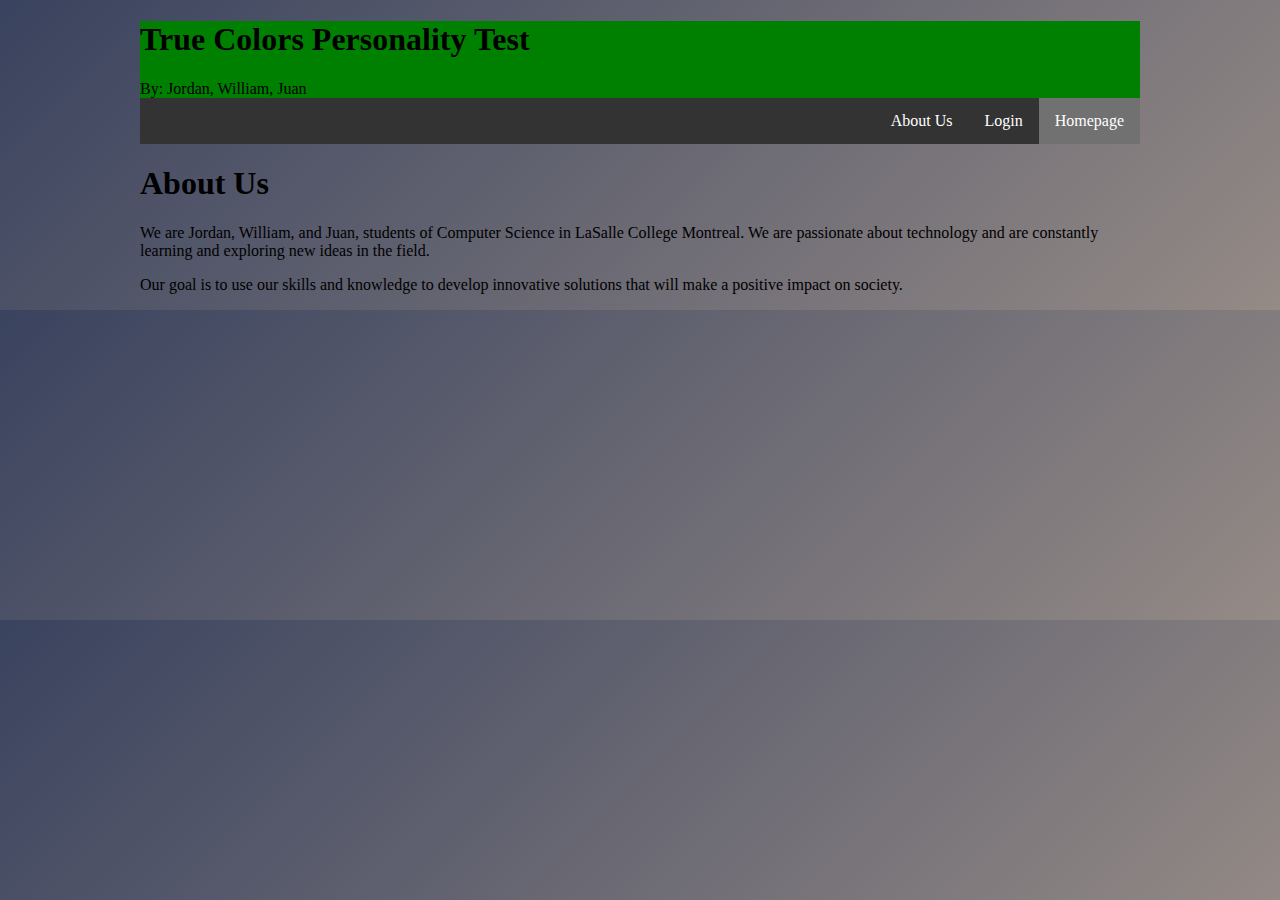
<file: aboutus.html>
<!DOCTYPE html>
<html lang="en">
<head>
    <title>About Us</title>
    <link rel="stylesheet" href="CSS/styleHome.css">
</head>
<body class = "background">
<div class="header">
    <h1>True Colors Personality Test</h1>
    By: Jordan, William, Juan
</div>
<div class="nav">
    <ul>
        <li><a class="active" href="hompage.html">Homepage</a></li>
        <li><a href="login.html" id="login">Login</a></li>
        <li><a href="aboutus.html">About Us</a></li>
    </ul>
</div>
<div class="body">
    <h1>About Us</h1>
    <p>We are Jordan, William, and Juan, students of Computer Science in LaSalle College Montreal. We are passionate
        about technology and are constantly learning and exploring new ideas in the field.</p>
    <p>Our goal is to use our skills and knowledge to develop innovative solutions that will make a positive impact on
        society.</p>
</div>
</body>
</html>
</file>
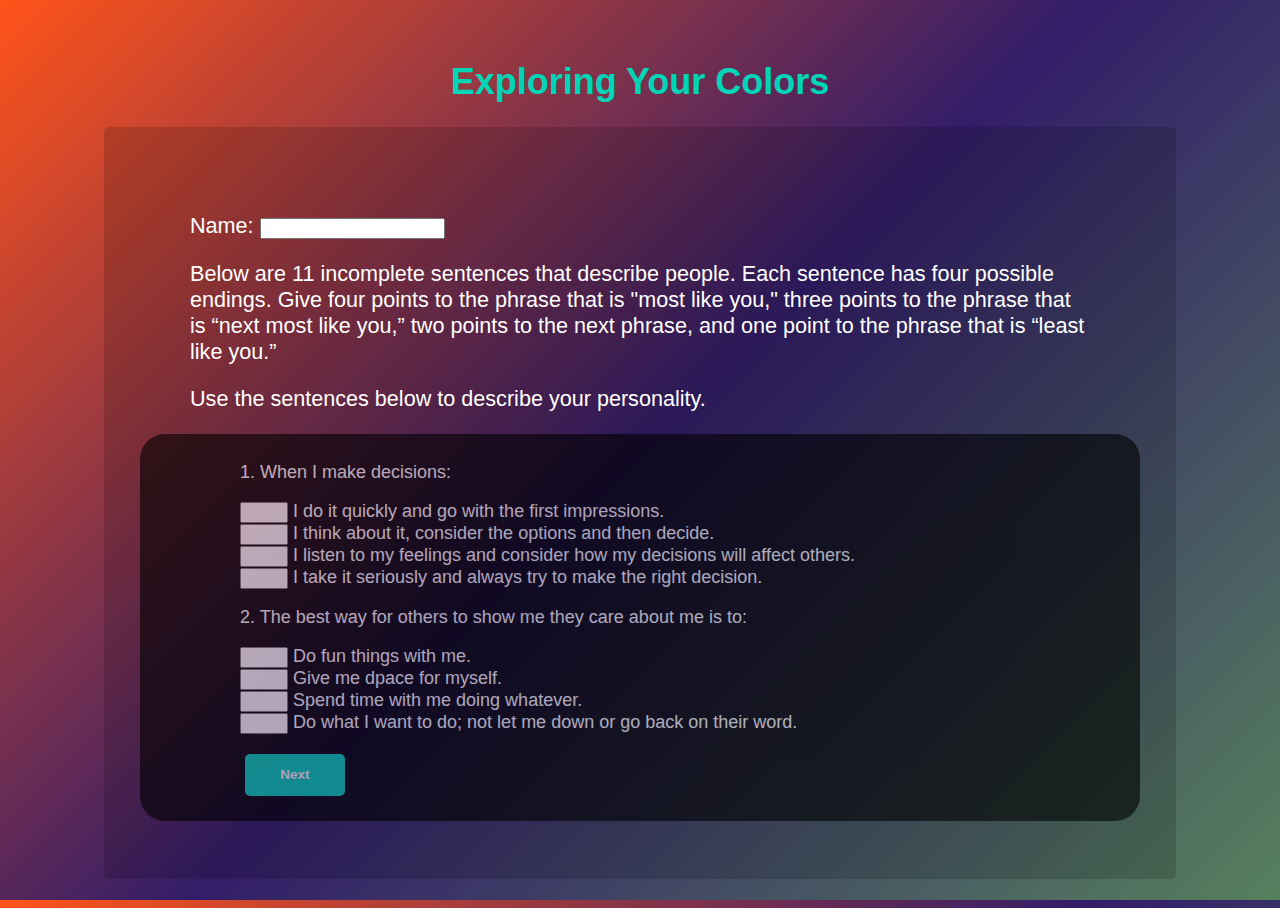
<file: form.html>
<!DOCTYPE html>
<html lang="en">
<head>
    <meta charset="utf-8">
    <title>Exploring Your Colors</title>
    <link rel="stylesheet" href="CSS/form.css">
    <link rel="icon" href="https://www.pngall.com/wp-content/uploads/10/Spinning-Wheel-Vector-PNG-Photos.png">
</head>
<body>
<h1>Exploring Your Colors</h1>
<form>
    <div class="explanation">
        <label for="name">Name:</label>
        <input class="namecolor" type="text" name="name" id="name"></input>

        <p class="description"><a>
            Below are 11 incomplete sentences that describe people. Each sentence has four possible
            endings. Give four points to the phrase that is "most like you," three points to the phrase
            that is “next most like you,” two points to the next phrase, and one point to the phrase
            that is “least like you.”
        </a></p>
        <p><a>
            Use the sentences below to describe your personality.
        </a></p>
    </div>
    <div class="box">
        <div class="box2">
            <!--QUESTION 1-->
            <p>1. When I make decisions:</p>
            <label>
                <input type="number" min="1" max="4" name="q1a" required>
                I do it quickly and go with the first impressions.
            </label>
            <br/>
            <label>
                <input type="number" min="1" max="4" name="q1b" required>
                I think about it, consider the options and then decide.
            </label>
            <br/>
            <label>
                <input type="number" min="1" max="4" name="q1c" required>
                I listen to my feelings and consider how my decisions will affect others.
            </label>
            <br/>
            <label>
                <input type="number" min="1" max="4" name="q1d" required>
                I take it seriously and always try to make the right decision.
            </label>
            <span class="validity"></span>
        </div>

        <div class="box2">
            <!--QUESTION 2-->
            <p>2. The best way for others to show me they care about me is to:</p>
            <label>
                <input type="number" min="1" max="4" name="q2a">
                Do fun things with me.
            </label>
            <br/>
            <label>
                <input type="number" min="1" max="4" name="q2b">
                Give me dpace for myself.
            </label>
            <br/>
            <label>
                <input type="number" min="1" max="4" name="q2c">
                Spend time with me doing whatever.
            </label>
            <br/>
            <label>
                <input type="number" min="1" max="4" name="q2d">
                Do what I want to do; not let me down or go back on their word.
            </label>
        </div>
        <button class="next" id="q1">Next</button>
    </div>
    <div class="box" style="display:none">
        <div class="box2">
            <!--QUESTION 3-->
            <p>3. When I’m with my friends, I like to provide:</p>
            <label>
                <input type="number" min="1" max="4" name="q3a">
                The excitement; the fun; the jokes.
            </label>
            <br/>
            <label>
                <input type="number" min="1" max="4" name="q3b">
                Questions; answers; a logical way of looking at things.
            </label>
            <br/>
            <label>
                <input type="number" min="1" max="4" name="q3c">
                Concern for others; a lot of caring.
            </label>
            <br/>
            <label>
                <input type="number" min="1" max="4" name="q3d">
                The planning; a sense of security; a good standard.
            </label>
        </div>
        <div class="box2">
            <!--QUESTION 4-->
            <p>4. I like to:</p>
            <label>
                <input type="number" min="1" max="4" name="q4a">
                a. Act on a moment’s notice; do risky things.
            </label>
            <br/>
            <label>
                <input type="number" min="1" max="4" name="q4b">
                b. Provide answers or give thought to people’s questions.
            </label>
            <br/>
            <label>
                <input type="number" min="1" max="4" name="q4c">
                c. Help maintain a sense of harmony and togetherness.
            </label>
            <br/>
            <label>
                <input type="number" min="1" max="4" name="q4d">
                d. Be responsible, dependable, and helpful to others.
            </label>
        </div>
        <button class="back">Back</button>
        <button class="next">Next</button>
    </div>
    <div class="box" style="display:none">
        <div class="box2">
            <!--QUESTION 5-->
            <p>5. One thing I am really good at is:</p>
            <label>
                <input type="number" min="1" max="4" name="q5a">
                a. Acting courageously.
            </label>
            <br/>
            <label>
                <input type="number" min="1" max="4" name="q5b">
                b. Thinking.
            </label>
            <br/>
            <label>
                <input type="number" min="1" max="4" name="q5c">
                c. Being sensitive.
            </label>
            <br/>
            <label>
                <input type="number" min="1" max="4" name="q5d">
                d. Organizing.
            </label>
        </div>
        <div class="box2">
            <!--QUESTION 6-->
            <p>6. Friends who know me best would say that I am:</p>
            <label>
                <input type="number" min="1" max="4" name="q6a">
                a. Competitive.
            </label>
            <br/>
            <label>
                <input type="number" min="1" max="4" name="q6b">
                b. Reserved, thoughtful.
            </label>
            <br/>
            <label>
                <input type="number" min="1" max="4" name="q6c">
                c. Emotional, friendly
            </label>
            <br/>
            <label>
                <input type="number" min="1" max="4" name="q6d">
                d. Neat, prepared.
            </label>
        </div>
        <button class="back">Back</button>
        <button class="next">Next</button>
    </div>
    <div class="box" style="display:none">
        <div class="box2">
            <!--QUESTION 7-->
            <p>7. My basic approach to life is:</p>
            <label>
                <input type="number" min="1" max="4" name="q7a">
                a. To take one day at a time and have fun.
            </label>
            <br/>
            <label>
                <input type="number" min="1" max="4" name="q7b">
                b. To figure out what life is all about.
            </label>
            <br/>
            <label>
                <input type="number" min="1" max="4" name="q7c">
                c. To help others and be happy and succeed.
            </label>
            <br/>
            <label>
                <input type="number" min="1" max="4" name="q7d">
                d. To plan for the future and make it as good as possible.
            </label>
        </div>
        <div class="box2">
            <!--QUESTION 8-->
            <p>8. When I am feeling discouraged or “down in the dumps”:</p>
            <label>
                <input type="number" min="1" max="4" name="q8a">
                a. I often become rude, mad, or sometimes even mean.
            </label>
            <br/>
            <label>
                <input type="number" min="1" max="4" name="q8b">
                b. I withdraw, don’t talk very much, and try to think my way out of the problem.
            </label>
            <br/>
            <label>
                <input type="number" min="1" max="4" name="q8c">
                c. I feel emotional, am sad, and usually like to talk it over with someone close to me.
            </label>
            <br/>
            <label>
                <input type="number" min="1" max="4" name="q8d">
                d. I try to figure out what’s causing the problem and fix it.
            </label>
        </div>
        <button class="back">Back</button>
        <button class="next">Next</button>
    </div>
    <div class="box" style="display:none">
        <div class="box2">
            <!--QUESTION 9-->
            <p>9. I feel good about myself when:</p>
            <label>
                <input type="number" min="1" max="4" name="q9a">
                a. I can do things that are difficult.
            </label>
            <br/>
            <label>
                <input type="number" min="1" max="4" name="q9b">
                b. I can solve problems or figure things out.
            </label>
            <br/>
            <label>
                <input type="number" min="1" max="4" name="q9c">
                c. I can help other people.
            </label>
            <br/>
            <label>
                <input type="number" min="1" max="4" name="q9d">
                d. I am appreciated or rewarded for things I do
            </label>
        </div>
        <div class="box2">
            <!--QUESTION 10-->
            <p>10. Teachers at school who saw me when I wasn’t on my best behavior might describe me as:</p>
            <label>
                <input type="number" min="1" max="4" name="q10a">
                a. Rowdy or a little wild.
            </label>
            <br/>
            <label>
                <input type="number" min="1" max="4" name="q10b">
                b. Arrogant.
            </label>
            <br/>
            <label>
                <input type="number" min="1" max="4" name="q10c">
                c. Talkative.
            </label>
            <br/>
            <label>
                <input type="number" min="1" max="4" name="q10d">
                d. Someone who wants things my way; dominant; worrying.
            </label>
        </div>
        <button class="back">Back</button>
        <button class="next">Next</button>
    </div>
    <div class="box" style="display:none">
        <div class="box2">
            <!--QUESTION 11-->
            <p>11. Teachers at school (who like me and in whose class I do pretty well) would probably describe me
                as:</p>
            <label>
                <input type="number" min="1" max="4" name="q11a">
                a. Charming, a natural leader, clever, someone who is fun to have around.
            </label>
            <br/>
            <label>
                <input type="number" min="1" max="4" name="q11b">
                b. Thoughtful, someone who has good answers, someone who likes to figure out problems.
            </label>
            <br/>
            <label>
                <input type="number" min="1" max="4" name="q11c">
                c. Nice, friendly, someone who gets along with other students and is helpful to the teacher and others.
            </label>
            <br/>
            <label>
                <input type="number" min="1" max="4" name="q11d">
                d. Neat, organized, prepared, someone who does assignments and is a good student.
            </label>
        </div>
        <button class="back">Back</button>
        <button id="submitBTN" type="submit" name="submit">Submit</button>
    </div>
</form>
<script src="JS/uniqueValue.js"></script>
<script src="JS/Form.js"></script>
</body>
</html>
</file>
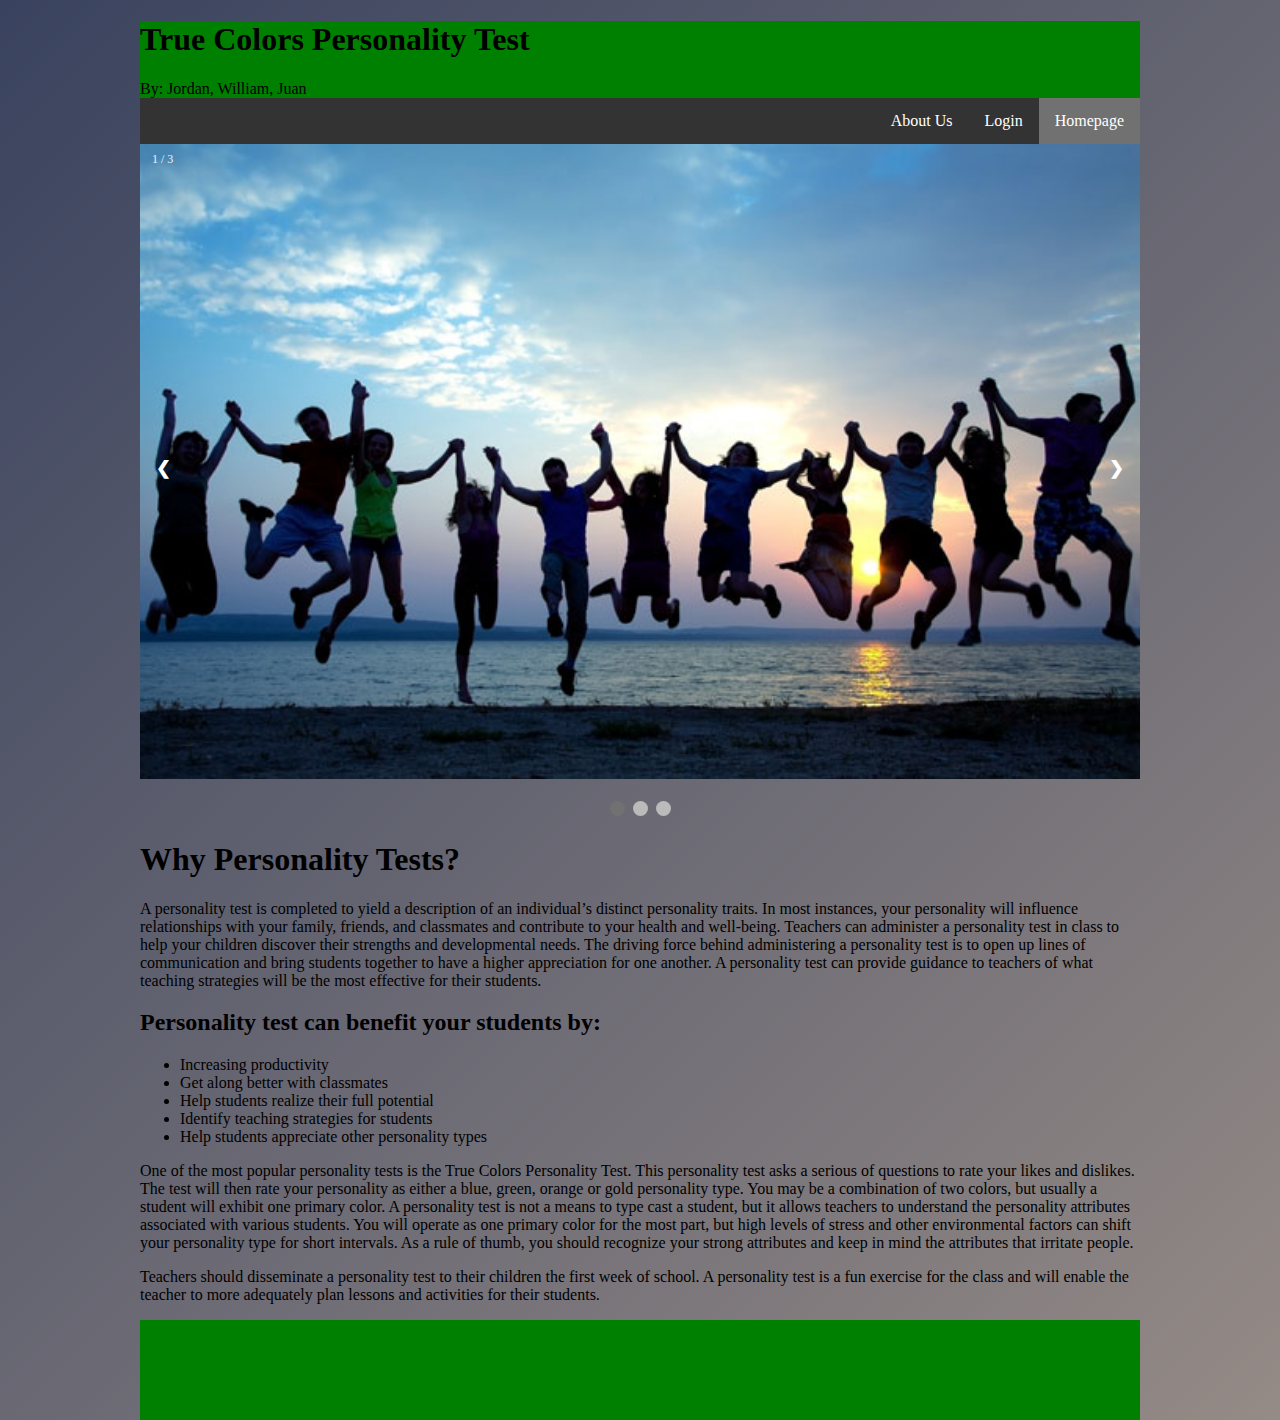
<file: hompage.html>
<!DOCTYPE html>
<html lang="en">
    <head>
        <meta charset="utf-8">
        <title>Final Project</title>
        <link rel="stylesheet" href="CSS/styleHome.css">
    </head>
    <body class = "background">
        <div class = "header">
            <h1>True Colors Personality Test</h1>
             By: Jordan, William, Juan
        </div>
        <div class = "nav"> 
            <ul>
                <li><a class="active" href="">Homepage</a></li>
                <li><a href="login.html" id = "login">Login</a></li>
                <li><a href="aboutus.html">About Us</a></li>
            </ul>
        </div>
        <div class="slideshow-container">
            <!-- Full-width images with number and caption text -->
            <div class="mySlides fade">
                <div class="numbertext">1 / 3</div>
                <img src = "img\group-friends-jumping.jpg" alt = "img\1548682.png" style="width:100%">

            </div>
    
            <div class="mySlides fade">
                <div class="numbertext">2 / 3</div>
                <img src="img\dating-someone-from-your-friend-group-1024x576.jpg"  alt = "img\1548682.png" style="width:100%">

            </div>
        
            <div class="mySlides fade">
                <div class="numbertext">3 / 3</div>
                <img src="img\img.webp" alt = "img\1548682.png" style="width:100%">

            </div>
        
            <!-- Next and previous buttons -->
            <a class="prev" onclick="plusSlides(-1)">&#10094;</a>
            <a class="next" onclick="plusSlides(1)">&#10095;</a>
        </div>
        <br>
        
        <!-- The dots/circles -->
        <div style="text-align:center">
            <span class="dot" onclick="currentSlide(1)"></span>
            <span class="dot" onclick="currentSlide(2)"></span>
            <span class="dot" onclick="currentSlide(3)"></span>
        </div>
        <div class = "body">
            <h1>Why Personality Tests? </h1>
            <p>
                A personality test is completed to yield a description of an individual’s distinct 
                personality traits. In most instances, your personality will influence 
                relationships with your family, friends, and classmates and contribute to your 
                health and well-being. Teachers can administer a personality test in class to 
                help your children discover their strengths and developmental needs. The 
                driving force behind administering a personality test is to open up lines of 
                communication and bring students together to have a higher appreciation for 
                one another. A personality test can provide guidance to teachers of what 
                teaching strategies will be the most effective for their students.
            </p>
            <h2>Personality test can benefit your students by:</h2>
            <ul>
                <li>Increasing productivity </li>
                <li>Get along better with classmates</li>
                <li>Help students realize their full potential</li>
                <li>Identify teaching strategies for students</li>
                <li>Help students appreciate other personality types</li>
            </ul>
            <p>
                One of the most popular personality tests is the True Colors Personality 
                Test. This personality test asks a serious of questions to rate your likes and 
                dislikes. The test will then rate your personality as either a blue, green, orange 
                or gold personality type. You may be a combination of two colors, but usually 
                a student will exhibit one primary color. A personality test is not a means to 
                type cast a student, but it allows teachers to understand the personality 
                attributes associated with various students. You will operate as one primary 
                color for the most part, but high levels of stress and other environmental 
                factors can shift your personality type for short intervals. As a rule of 
                thumb, you should recognize your strong attributes and keep in mind the 
                attributes that irritate people.
            </p>
            <p>
                Teachers should disseminate a personality test to their children the first week 
                of school. A personality test is a fun exercise for the class and will enable 
                the teacher to more adequately plan lessons and activities for their students.  
            </p>
        </div>
        <div class="footer">
            
        </div>
        <!-- java script for slides function -->
        <script>
            let slideIndex = 1;
            showSlides(slideIndex);
            
            function plusSlides(n) {
                showSlides(slideIndex += n);
            }
            
            function currentSlide(n) {
                showSlides(slideIndex = n);
            }
            
            function showSlides(n) {
                let i;
                let slides = document.getElementsByClassName("mySlides");
                let dots = document.getElementsByClassName("dot");
                if (n > slides.length) {slideIndex = 1}    
                if (n < 1) {slideIndex = slides.length}
                for (i = 0; i < slides.length; i++) {
                    slides[i].style.display = "none";  
                }
                for (i = 0; i < dots.length; i++) {
                    dots[i].className = dots[i].className.replace(" active", "");
                }
                slides[slideIndex-1].style.display = "block";  
                dots[slideIndex-1].className += " active";
            }
        </script>
    </body>
</html>
</file>
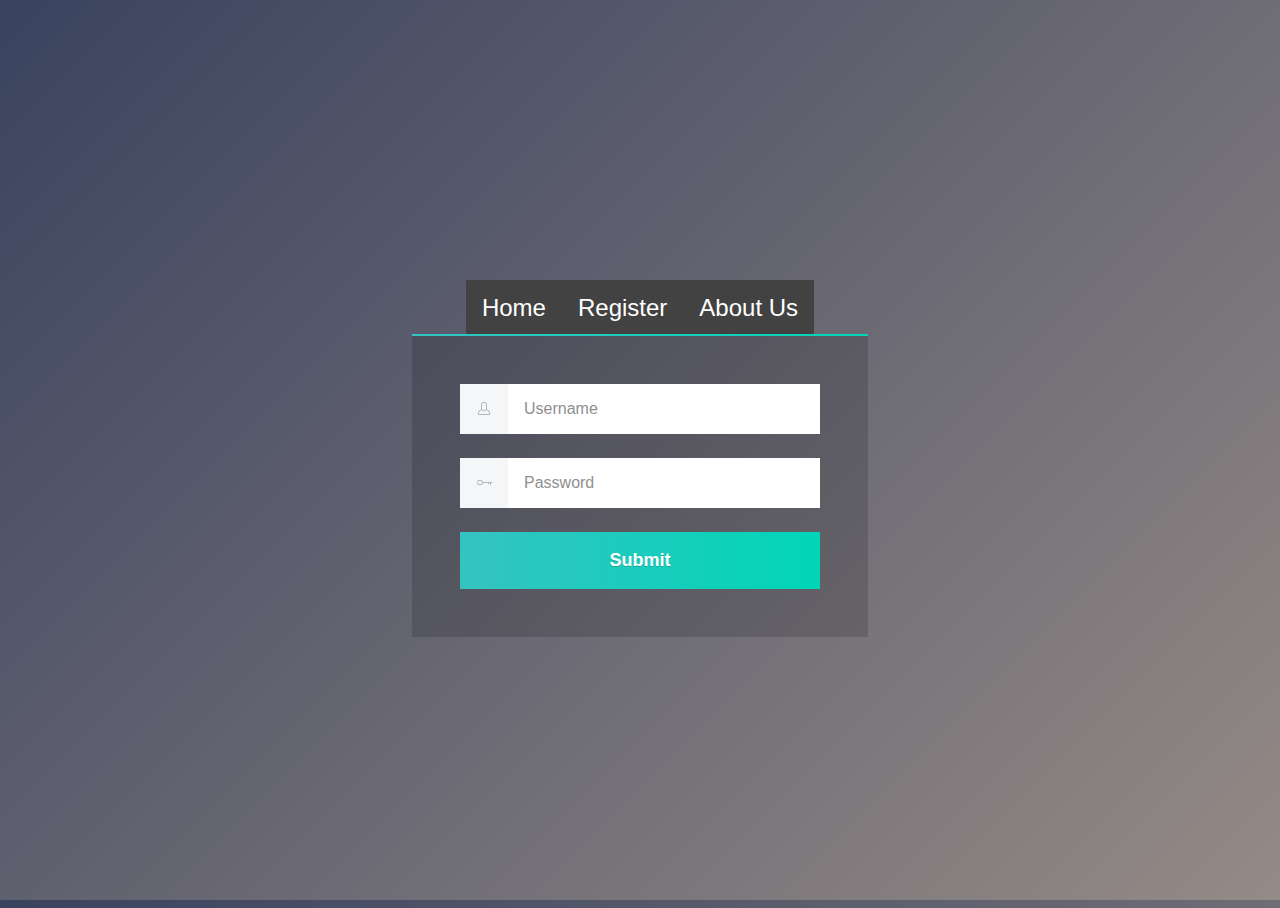
<file: login.html>
<!DOCTYPE html>
<html lang="en">
<head>
    <meta charset="UTF-8">
    <title>LogIn</title>
  <link rel="stylesheet" href="CSS/login.css">
</head>
<body>
<header>
  <nav>
    <ul>
      <li><a href="hompage.html" tabindex="1">Home</a></li>
      <li><a href="register.html" tabindex="2">Register</a></li>
      <li><a href="aboutus.html">About Us</a></li>
    </ul>
  </nav>
</header>
<form class='login-form'>
  <div class="flex-row">
    <label class="lf--label" for="username">
      <svg x="0px" y="0px" width="12px" height="13px">
        <path fill="#B1B7C4" d="M8.9,7.2C9,6.9,9,6.7,9,6.5v-4C9,1.1,7.9,0,6.5,0h-1C4.1,0,3,1.1,3,2.5v4c0,0.2,0,0.4,0.1,0.7 C1.3,7.8,0,9.5,0,11.5V13h12v-1.5C12,9.5,10.7,7.8,8.9,7.2z M4,2.5C4,1.7,4.7,1,5.5,1h1C7.3,1,8,1.7,8,2.5v4c0,0.2,0,0.4-0.1,0.6 l0.1,0L7.9,7.3C7.6,7.8,7.1,8.2,6.5,8.2h-1c-0.6,0-1.1-0.4-1.4-0.9L4.1,7.1l0.1,0C4,6.9,4,6.7,4,6.5V2.5z M11,12H1v-0.5 c0-1.6,1-2.9,2.4-3.4c0.5,0.7,1.2,1.1,2.1,1.1h1c0.8,0,1.6-0.4,2.1-1.1C10,8.5,11,9.9,11,11.5V12z"/>
      </svg>
    </label>
    <input id="username" class='lf--input' placeholder='Username' type='text' name="username">
  </div>
  <div class="flex-row">
    <label class="lf--label" for="password">
      <svg x="0px" y="0px" width="15px" height="5px">
        <g>
          <path fill="#B1B7C4" d="M6,2L6,2c0-1.1-1-2-2.1-2H2.1C1,0,0,0.9,0,2.1v0.8C0,4.1,1,5,2.1,5h1.7C5,5,6,4.1,6,2.9V3h5v1h1V3h1v2h1V3h1 V2H6z M5.1,2.9c0,0.7-0.6,1.2-1.3,1.2H2.1c-0.7,0-1.3-0.6-1.3-1.2V2.1c0-0.7,0.6-1.2,1.3-1.2h1.7c0.7,0,1.3,0.6,1.3,1.2V2.9z"/>
        </g>
      </svg>
    </label>
    <input id="password" class='lf--input' placeholder='Password' type='password' name="password">
  </div>
  <input class='lf--submit' type='submit' value='Submit'>
</form>
<script src="JS/login.js"></script>
</body>
</html>
</file>
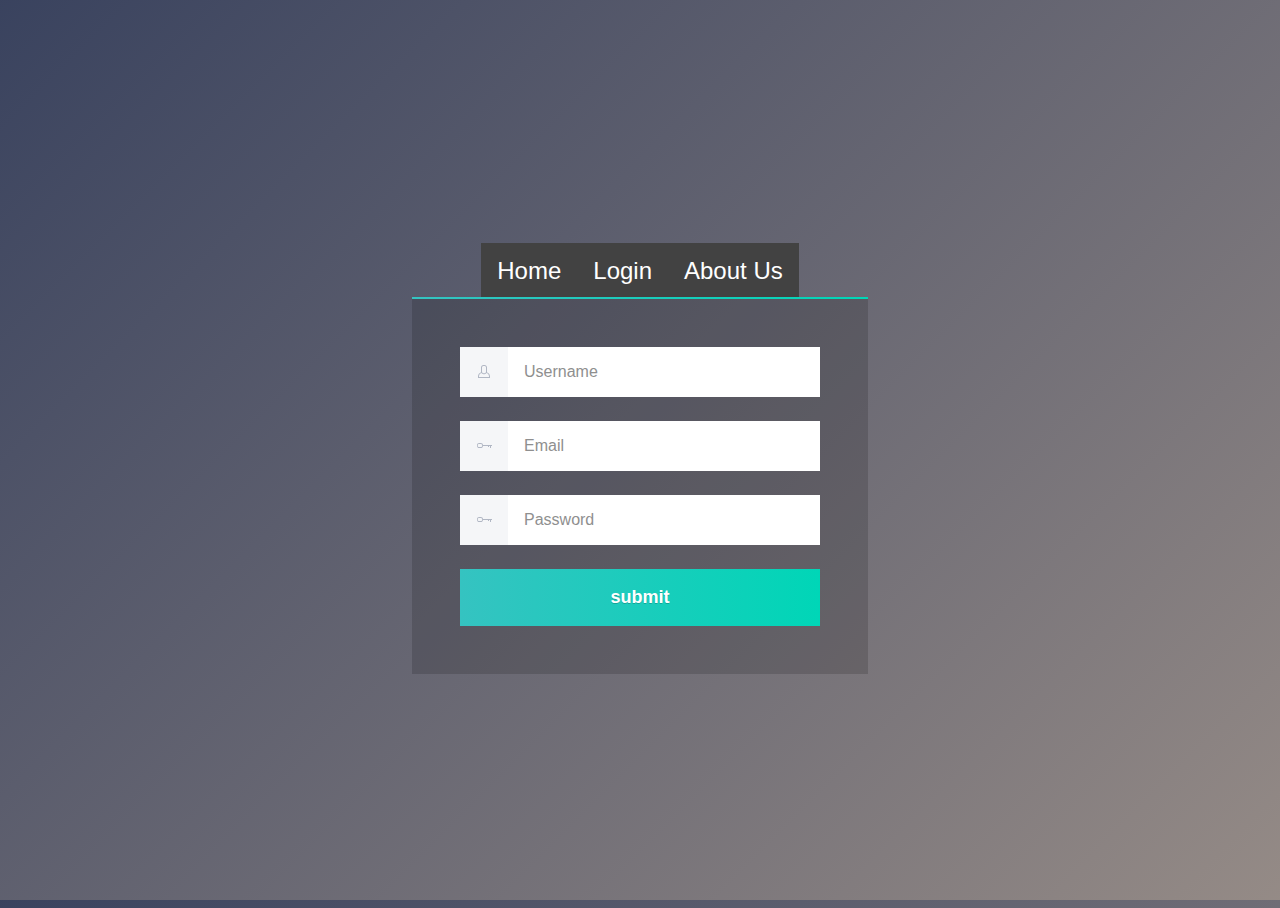
<file: register.html>
<!DOCTYPE html>
<html lang="en">
<head>
    <meta charset="UTF-8">
    <title>Register</title>
    <link rel="stylesheet" href="CSS/login.css">
</head>
<body>
<header>
    <nav>
        <ul>
            <li><a href="hompage.html" tabindex="1">Home</a></li>
            <li><a href="login.html" tabindex="2">Login</a></li>
            <li><a href="aboutus.html">About Us</a></li>
        </ul>
    </nav>
</header>
<form class='user-form' id="register-form">
    <div class="flex-row">
        <label class="lf--label" for="name">
            <svg x="0px" y="0px" width="12px" height="13px">
                <path fill="#B1B7C4"
                      d="M8.9,7.2C9,6.9,9,6.7,9,6.5v-4C9,1.1,7.9,0,6.5,0h-1C4.1,0,3,1.1,3,2.5v4c0,0.2,0,0.4,0.1,0.7 C1.3,7.8,0,9.5,0,11.5V13h12v-1.5C12,9.5,10.7,7.8,8.9,7.2z M4,2.5C4,1.7,4.7,1,5.5,1h1C7.3,1,8,1.7,8,2.5v4c0,0.2,0,0.4-0.1,0.6 l0.1,0L7.9,7.3C7.6,7.8,7.1,8.2,6.5,8.2h-1c-0.6,0-1.1-0.4-1.4-0.9L4.1,7.1l0.1,0C4,6.9,4,6.7,4,6.5V2.5z M11,12H1v-0.5 c0-1.6,1-2.9,2.4-3.4c0.5,0.7,1.2,1.1,2.1,1.1h1c0.8,0,1.6-0.4,2.1-1.1C10,8.5,11,9.9,11,11.5V12z"/>
            </svg>
        </label>
        <input id="name" class='lf--input' placeholder='Username' type='text' name="username" >
    </div>
    <div class="flex-row">
        <label for="email" class="lf--label">
            <svg x="0px" y="0px" width="15px" height="5px">
                <g>
                    <path fill="#B1B7C4"
                          d="M6,2L6,2c0-1.1-1-2-2.1-2H2.1C1,0,0,0.9,0,2.1v0.8C0,4.1,1,5,2.1,5h1.7C5,5,6,4.1,6,2.9V3h5v1h1V3h1v2h1V3h1 V2H6z M5.1,2.9c0,0.7-0.6,1.2-1.3,1.2H2.1c-0.7,0-1.3-0.6-1.3-1.2V2.1c0-0.7,0.6-1.2,1.3-1.2h1.7c0.7,0,1.3,0.6,1.3,1.2V2.9z"/>
                </g>
            </svg>
        </label>
        <input type="email"  name="email" class='lf--input' placeholder='Email' id="email" required>
    </div>
    <div class="flex-row">
        <label class="lf--label" for="password">
            <svg x="0px" y="0px" width="15px" height="5px">
                <g>
                    <path fill="#B1B7C4"
                          d="M6,2L6,2c0-1.1-1-2-2.1-2H2.1C1,0,0,0.9,0,2.1v0.8C0,4.1,1,5,2.1,5h1.7C5,5,6,4.1,6,2.9V3h5v1h1V3h1v2h1V3h1 V2H6z M5.1,2.9c0,0.7-0.6,1.2-1.3,1.2H2.1c-0.7,0-1.3-0.6-1.3-1.2V2.1c0-0.7,0.6-1.2,1.3-1.2h1.7c0.7,0,1.3,0.6,1.3,1.2V2.9z"/>
                </g>
            </svg>
        </label>
        <input id="password" class='lf--input' placeholder='Password' type='password' name="password">
    </div>
    <input class='lf--submit' type='submit' value='submit' id="submit">
</form>
<script src="JS/register.js"></script>
</body>
</html>
</file>
<file: CSS/styleHome.css>
.background {
    max-width: 1000px;
    position: relative;
    margin: auto;
    background: linear-gradient(135deg, rgba(36, 46, 77, 0.9), rgba(137, 126, 121, 0.9));
    }
.header{
    background-color: green;
}
.nav {
    background-color: #333;
}
.footer {
    background-color: green;
    height: 100px;
}
.nav li{
    float: right;
}
.nav li a{
    display: block;
    color: white;
    text-align: center;
    padding: 14px 16px;
    text-decoration: none;
}
.nav ul {
    list-style-type: none;
    margin: 0;
    padding: 0;
    overflow: hidden;
    background-color: #333;
}
.nav li a:hover {
    background-color: #111;
}
* {box-sizing:border-box}

.slideshow-container {
    max-width: 1000px;
    position: relative;
    margin: auto;
}

.mySlides {
    display: none;
}
.prev, .next {
    cursor: pointer;
    position: absolute;
    top: 50%;
    width: auto;
    margin-top: -22px;
    padding: 16px;
    color: white;
    font-weight: bold;
    font-size: 18px;
    transition: 0.6s ease;
    border-radius: 0 3px 3px 0;
    user-select: none;
}
.next {
    right: 0;
    border-radius: 3px 0 0 3px;
}
.prev:hover, .next:hover {

}
.text {
    color: #f2f2f2;
    font-size: 15px;
    padding: 8px 12px;
    position: absolute;
    bottom: 8px;
    width: 100%;
    text-align: center;
}
.numbertext {
    color: #f2f2f2;
    font-size: 12px;
    padding: 8px 12px;
    position: absolute;
    top: 0;
}
.dot {
    cursor: pointer;
    height: 15px;
    width: 15px;
    margin: 0 2px;
    background-color: #bbb;
    border-radius: 50%;
    display: inline-block;
    transition: background-color 0.6s ease;
}
.active, .dot:hover {
    background-color: #717171;
}
.fade {
    animation-name: fade;
    animation-duration: 1.5s;
}
@keyframes fade {
    from {opacity: .4}
    to {opacity: 1}
}
</file>
<file: CSS/form.css>
html, body {
    height: 100%;
}
h1{
    color: #00d6b7;
}
.namebox{
    border-radius: 4px;
}
/*Form box*/
form{
    width: 1000px;
    height: 680px;
    padding: 2em;
    position: relative;
    background: rgba(0, 0, 0, 0.15);
    border-radius: 5px;
    
}
/*Bar on top of form box*/
form:before{
    position: absolute;
    top: -2px;
    left: 0;
    height: 5px;
    width: 100%;
    background: linear-gradient(to right, #35c3c1, #00d6b7);
}

/*Background*/
body {
    display: flex;
    align-items: center;
    justify-content: center;
    flex-direction: column;
    position: relative;
    background: linear-gradient(135deg, rgba(255, 68, 5, 0.919), rgba(28, 5, 88, 0.9),rgba(67, 115, 76, 0.9));
    font-family:'Lucida Sans', 'Lucida Sans Regular', 'Lucida Grande', 'Lucida Sans Unicode', Geneva, Verdana, sans-serif;
    font-size:large;
    color: #ffffff;
}
body:before {
    position: absolute;
    top: 0;
    left: 0;
    height: 100%;
    width: 100%;
    background-image: url([data-uri]);
    opacity: 0.5;
   
}
.explanation {
    padding-top: 5%;
    padding-left: 5%;
    padding-right: 5%;
    font-family:'Gill Sans', 'Gill Sans MT', Calibri, 'Trebuchet MS', sans-serif;
    font-size: larger;
    
}

/*Box around questions*/
.box{ 
    padding-top: 10px;
    padding-left: 10%;
    padding-right: 10%;
    padding-bottom: 25px;
    background-color: #000;
    border-radius:25px;
    color: #ffffff;
    opacity: .6;
    

    
}
#submitBTN {
    margin-left: 5px;
    margin-top: 20px;
    margin-bottom: auto;
    display: block;
    padding: 1em;
    width: 100px;
    background:#00d6b7;
    border: 0;
    color: #fff;
    cursor: pointer;
    font-size: 0.75em;
    font-weight: 600;
    text-shadow: 0 1px 0 rgba(0, 0, 0, 0.2);
    border-radius: 5px;
}


input:invalid + span::after {
    content: "✖";
    padding-left: 5px;
}

input:valid + span::after {
    content: "✓";
    padding-left: 5px;
}


.next{
    margin-left: 5px;
    margin-top: 20px;
    margin-bottom: auto;
    display: block;
    padding: 1em;
    width: 100px;
    background:#00d6b7;
    border: 0;
    color: #fff;
    cursor: pointer;
    font-size: 0.75em;
    font-weight: 600;
    text-shadow: 0 1px 0 rgba(0, 0, 0, 0.2);
    border-radius: 5px;
}
.next:hover{
    background-color: #179e8a;
}
.back{
    margin-left: 5px;
    margin-top: 20px;
    margin-bottom: auto;
    display: block;
    padding: 1em;
    width: 100px;
    background:#00d6b7;
    border: 0;
    color: #fff;
    cursor: pointer;
    font-size: 0.75em;
    font-weight: 600;
    text-shadow: 0 1px 0 rgba(0, 0, 0, 0.2);
    border-radius: 5px;
}



.back:hover{
    background-color: #179e8a;
}
</file>
<file: CSS/login.css>
* {
    -webkit-font-smoothing: antialiased;
    text-rendering: optimizeLegibility;
}
html, body {
    height: 100%;
}
body {
    display: flex;
    align-items: center;
    justify-content: center;
    flex-direction: column;
    position: relative;

    background: linear-gradient(135deg, rgba(36, 46, 77, 0.9), rgba(137, 126, 121, 0.9));
    font-family: 'Roboto', helvetica, arial, sans-serif;
    font-size: 1.5em;

}

body:before {
    position: absolute;
    top: 0;
    left: 0;
    height: 100%;
    width: 100%;
    background-image: url([data-uri]);
    opacity: 0.3;
}
.login-form {
    width: 100%;
    padding: 2em;
    position: relative;
    background: rgba(0, 0, 0, 0.15);
}
.login-form:before {
    content: '';
    position: absolute;
    top: -2px;
    left: 0;
    height: 2px;
    width: 100%;
    background: linear-gradient(to right, #35c3c1, #00d6b7);
}
@media screen and (min-width: 600px) {
    .login-form {
        width: 50vw;
        max-width: 15em;
    }
}
.user-form {
    width: 100%;
    padding: 2em;
    position: relative;
    background: rgba(0, 0, 0, 0.15);
}
.user-form:before {
    content: '';
    position: absolute;
    top: -2px;
    left: 0;
    height: 2px;
    width: 100%;
    background: linear-gradient(to right, #35c3c1, #00d6b7);
}
@media screen and (min-width: 600px) {
    .user-form {
        width: 50vw;
        max-width: 15em;
    }
}
.flex-row {
    display: flex;
    margin-bottom: 1em;
}
.lf--label {
    width: 2em;
    display: flex;
    align-items: center;
    justify-content: center;
    background: #f5f6f8;
    cursor: pointer;
}
.lf--input {
    flex: 1;
    padding: 1em;
    border: 0;
    color: #8f8f8f;
    font-size: 1rem;
}
.lf--input:focus {
    outline: none;
    transition: transform 0.15s ease;
    transform: scale(1.1);
}
.lf--submit {
    display: block;
    padding: 1em;
    width: 100%;
    background: linear-gradient(to right, #35c3c1, #00d6b7);
    border: 0;
    color: #fff;
    cursor: pointer;
    font-size: 0.75em;
    font-weight: 600;
    text-shadow: 0 1px 0 rgba(0, 0, 0, 0.2);
}
.lf--submit:focus {
    outline: none;
    transition: transform 0.15s ease;
    transform: scale(1.1);
}
.lf--forgot {
    margin-top: 1em;
    color: #00d6b7;
    font-size: 0.65em;
    text-align: center;
    position: relative;
}
::placeholder {
    color: #8f8f8f;
}
header {
    background-color: #424242;
}

nav {
    max-width: 1000px;
    margin: 0 auto;
}

ul {
    list-style-type: none;
    margin: 0;
    padding: 0;
    overflow: hidden;
    background-color: #424242;
}

li {
    float: left;
}

li a {
    display: block;
    color: white;
    text-align: center;
    padding: 14px 16px;
    text-decoration: none;
}

li a:hover {
    background-color: #6e6e6e;
}
li a:focus {
    outline: none;
    transition: transform 0.15s ease;
    transform: scale(1.1);
}
</file>
